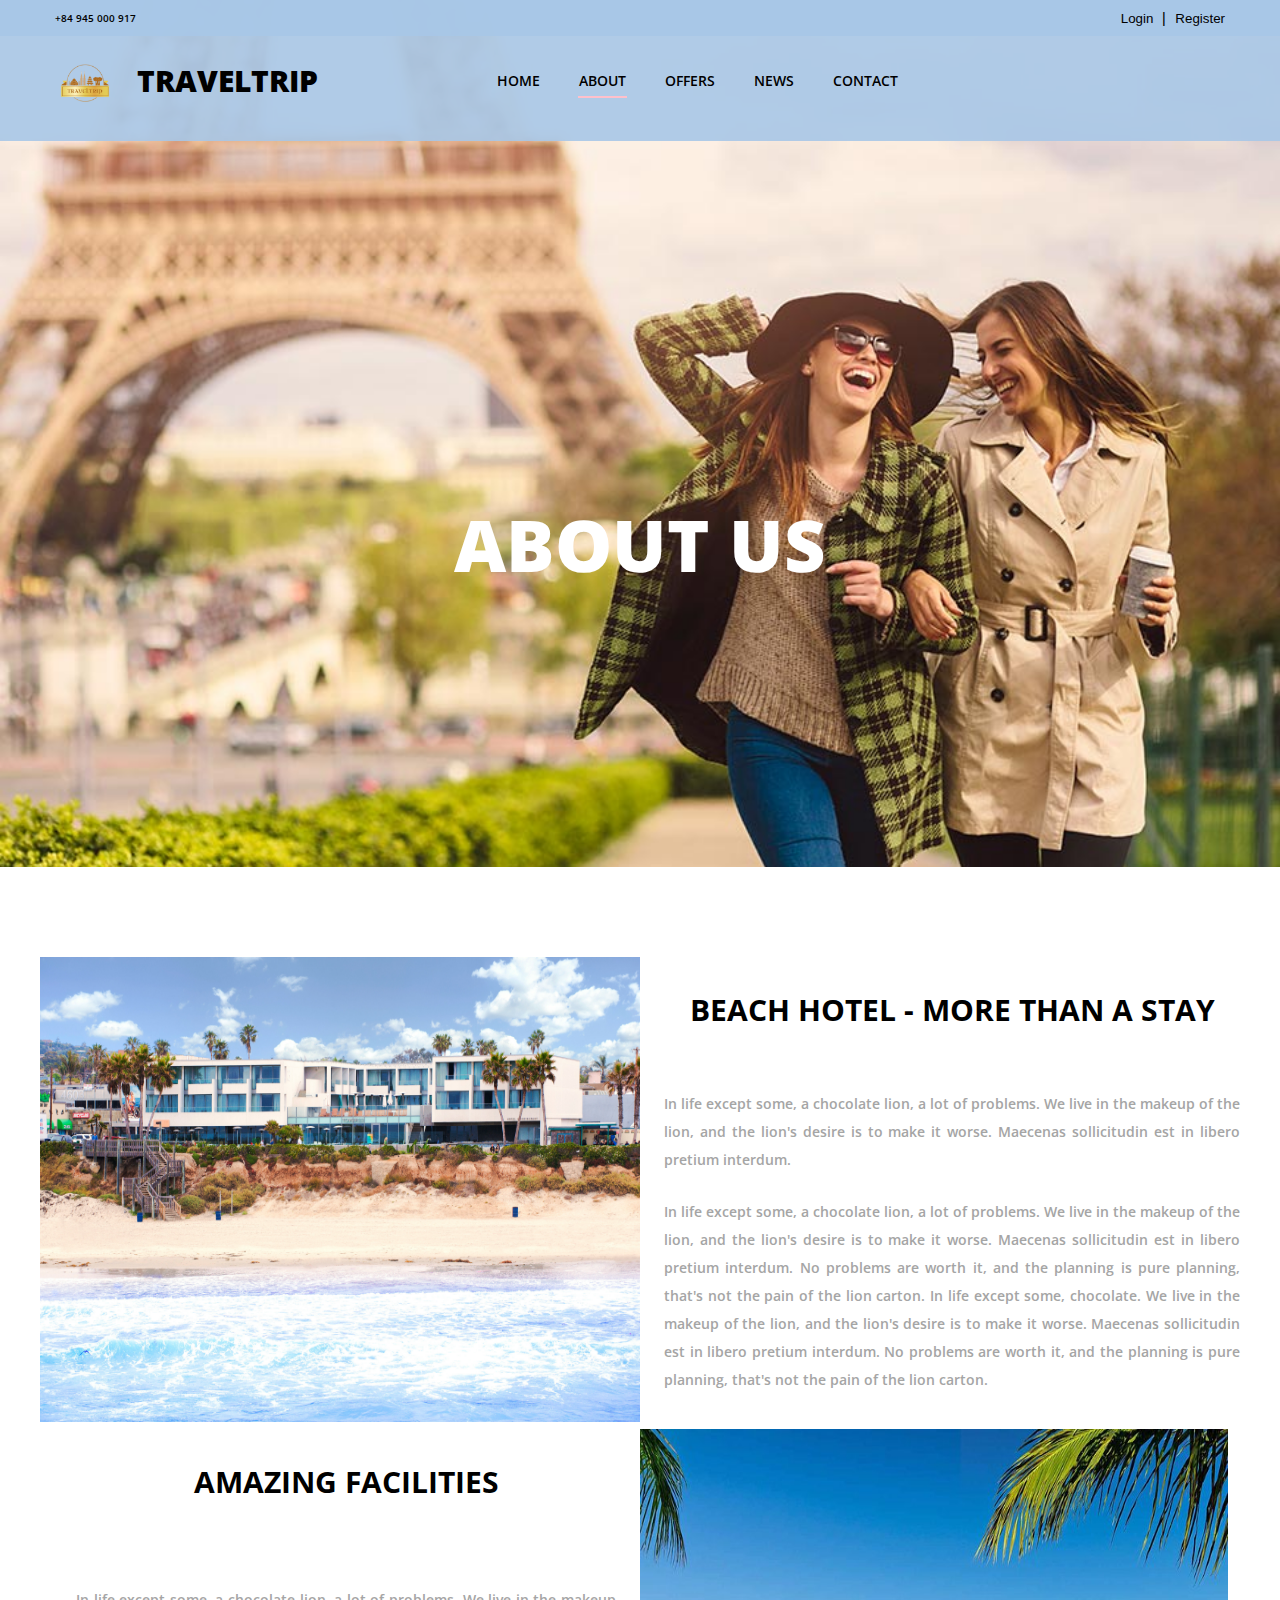
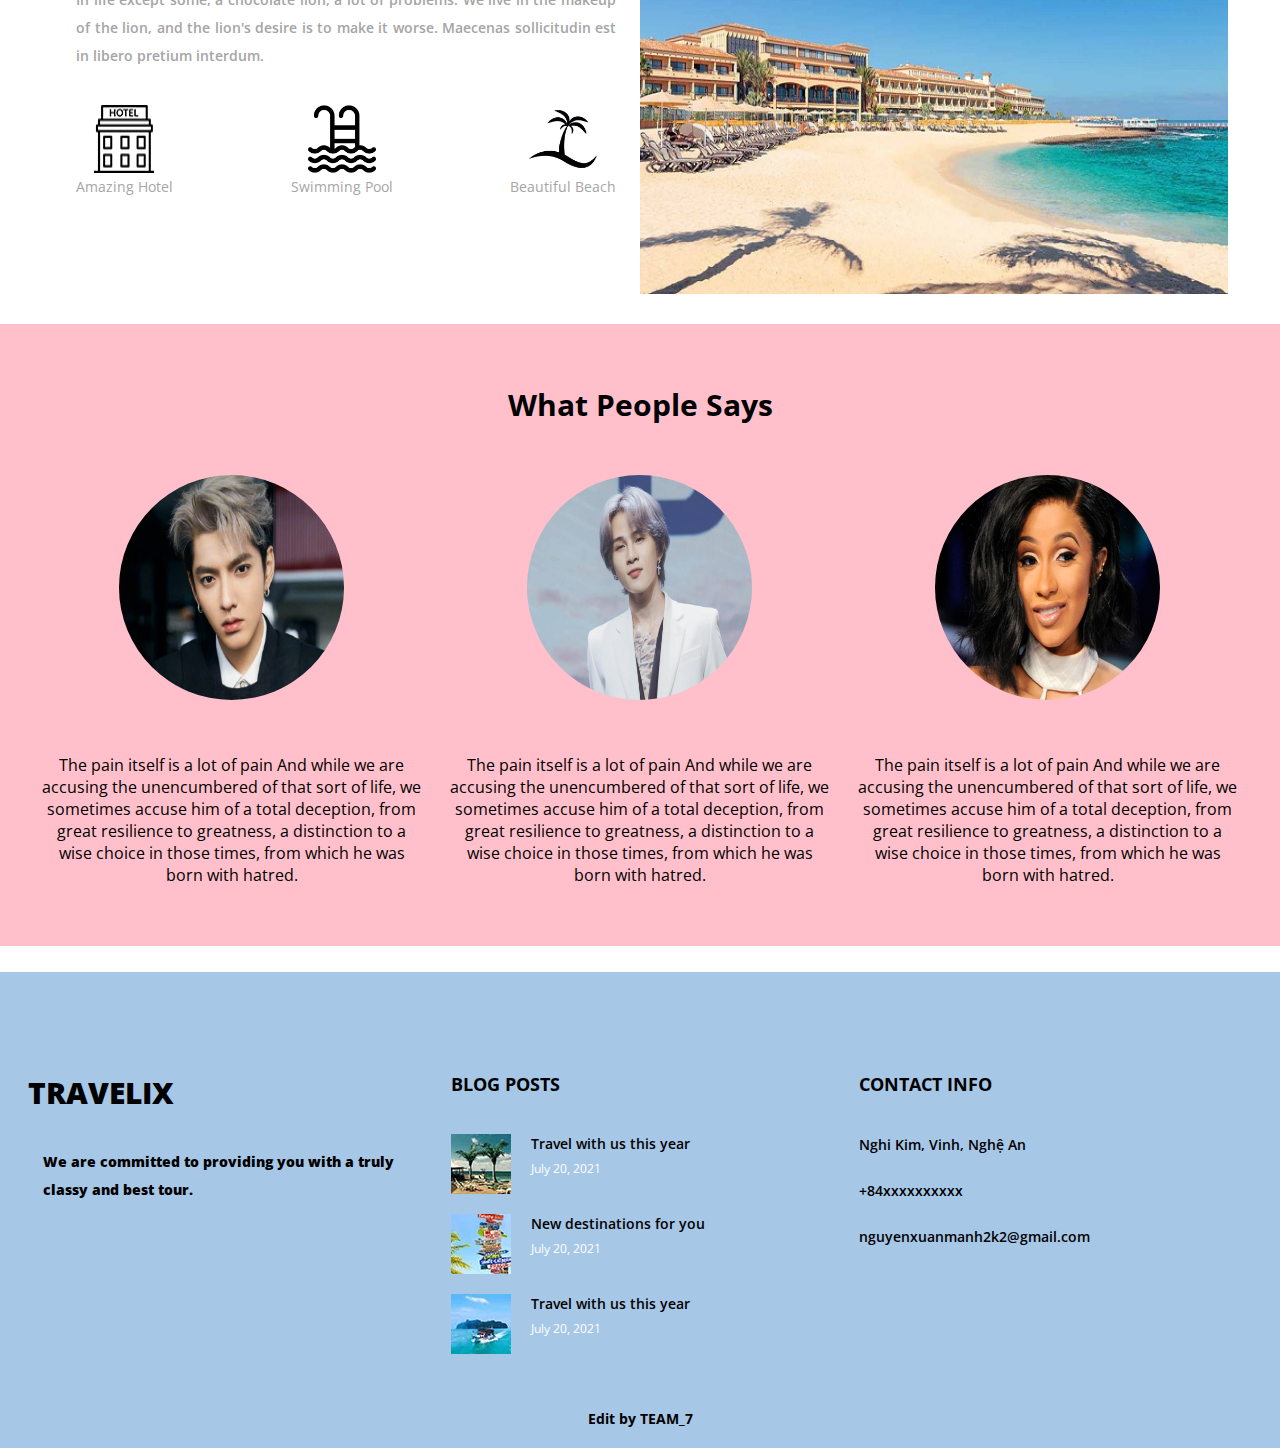
<file: page/about.html>
<!DOCTYPE html>
<html lang="en">

<head>
    <meta charset="UTF-8">
    <meta http-equiv="X-UA-Compatible" content="IE=edge">
    <meta name="viewport" content="width=device-width, initial-scale=1.0">
    <link rel="shortcut icon" href="../assets/images/logo_title.ico">
    <title>TravelTrip</title>

    <link rel="stylesheet" href="https://cdnjs.cloudflare.com/ajax/libs/font-awesome/5.15.3/css/all.min.css" integrity="sha512-iBBXm8fW90+nuLcSKlbmrPcLa0OT92xO1BIsZ+ywDWZCvqsWgccV3gFoRBv0z+8dLJgyAHIhR35VZc2oM/gI1w==" crossorigin="anonymous" referrerpolicy="no-referrer"
    />
    <link rel="stylesheet" href="../assets/css/grid.css">
    <link rel="stylesheet" href="../assets/css/base.css">
    <link rel="stylesheet" href="../assets/css/style.css">
    <link rel="stylesheet" href="../assets/css/responsive.css">
    <link rel="stylesheet" href="../assets/css/about.css">
    
</head>

<body>
    <header class="header">
        <div class="header__topbar">
            <div class="grid wide">
              <div class="header__topbar__container">
                <div class="row">
                  <div class="l-6 m-8 c-8">
                    <div class="header__topbar__container--contacts">
                      <span>+84 945 000 917</span>
                      <a href="#"><i class="fab fa-pinterest"></i></a>
                      <a href="#"><i class="fab fa-facebook-f"></i></a>
                      <a href="#"><i class="fab fa-twitter"></i></a>
                      <a href="#"><i class="fab fa-dribbble"></i></a>
                      <a href="#"><i class="fab fa-behance"></i></a>
                      <a href="#"><i class="fab fa-linkedin-in"></i></a>
                    </div>
                  </div>
                  <div class="l-6 m-4 c-4">
                    <ul class="header__topbar__container--register">
                      <button class="header__topbar__container--signin js-login-ticket">
                        Login
                      </button>
                      <a href="#">
                        <li>|</li>
                      </a>
                      <button class="header__topbar__container--signup js-login-ticket">
                        Register
                      </button>
                    </ul>
                  </div>
                </div>
              </div>
            </div>
            </div>
            <nav class="header__nav">
            <div class="header__nav__container">
              <div class="grid wide">
                <div class="row">
                  <div class="l-3 m-6 c-8">
                    <a href="#">
                      <div class="header__nav__container--logo">
                        <img src="../assets/images/Logo.png" alt="" /> <span>TravelTrip</span>
                      </div>
                    </a>
                  </div>
                  <div class="l-6 hide-on-tablet_mobile">
                    <ul class="header__nav__container--list">
                      <li><a href="../index.html">Home</a></li>
                      <li><a href="about.html">About</a></li>
                      <li><a href="offers.html">Offers</a></li>
                      <li><a href="news.html">News</a></li>
                      <li><a href="contact.html">Contact</a></li>
                    </ul>
                  </div>              
                  <div class="l-3 m-6 c-4">
                    <i class="fas fa-bars list-tablet-mobile" id="menu_open"></i>
                    <div class="header__nav__container--search">
                      <i class="fas fa-search" id="search"></i>
                      <br />
                      <input type="text" placeholder="Search..." />
                    </div>
                  </div>
                </div>
              </div>
            </div>
            </nav>
          
            <div class="header__menu">
            <div class="header__menu__overlay"></div>
            <div class="header__menu__body--content">
              <ul>
                <li><a href="index.html">Home</a></li>
                <li><a href="about.html">About</a></li>
                <li><a href="offers.html">Offers</a></li>
                <li><a href="news.html">News</a></li>
                <li><a href="contact.html">Contact</a></li>
              </ul>
              <i class="fas fa-times" id="menu_close"></i>
            </div>
          </div>
          <div class="scroll-top">
            <i class="fas fa-arrow-up"></i>
    </header>
    <div class="home">
        <div class="home__background">
            <div class="home__title">
                <h1>About Us</h1>
            </div>
        </div>
        
    </div>
    </section>

    <div class="intro ">
        <div class="grid wide custom">
            <div class="row row no-gutters">
                <div class="col l-6 m-6 c-12 ">
                    <div class="intro__image ">
                        <img src="../assets/images/about1.jfif " alt=" ">
                    </div>
                </div>
                <div class="col l-6 m-6 c-12 ">
                    <div class="intro__content ">
                        <div class="intro__content--title ">
                            <h1>Beach Hotel - More than a stay</h1>
                        </div>
                        <div class="intro__content--text ">
                            <span>In life except some, a chocolate lion, a lot of problems. We live in the makeup of the lion, and the lion's desire is to make it worse. Maecenas sollicitudin est in libero pretium interdum.</span>
                            <p>In life except some, a chocolate lion, a lot of problems. We live in the makeup of the lion, and the lion's desire is to make it worse. Maecenas sollicitudin est in libero pretium interdum. No problems are worth it, and the planning is pure planning, that's not the pain of the lion carton. In life except some, chocolate. We live in the makeup of the lion, and the lion's desire is to make it worse. Maecenas sollicitudin est in libero pretium interdum. No problems are worth it, and the planning is pure planning, that's not the pain of the lion carton.</p>
                        </div>
                    </div>
                </div>
            </div>
            <div class="row col no-gutters">
                <div class="col l-6 m-6 c-12  ">
                    <div class="intro__content pdr">
                        <div class="intro__content--title ">
                            <h1>Amazing Facilities</h1>
                        </div>
                        <div class="intro__content--text ">
                            <p>In life except some, a chocolate lion, a lot of problems. We live in the makeup of the lion, and the lion's desire is to make it worse. Maecenas sollicitudin est in libero pretium interdum.</p>
                        </div>
                        <div class="intro__content--img">
                            <div class="intro__content--list">
                                <img src="../assets/images/abouta1.png" alt="">
                                <p>Amazing Hotel </p>
                            </div>
                            <div class="intro__content--list">
                                <img src="../assets/images/abouta2.png" alt="">
                                <p>Swimming Pool</p>
                            </div>
                            <div class="intro__content--list">
                                <img src="../assets/images/abouta3.png" alt="">
                                <p>Beautiful Beach</p>
                            </div>
                        </div>
                    </div>
                </div>
                
                <div class="col l-6 m-6 c-12 ">
                    <div class="intro__image ">
                        <img src="../assets/images/about2..jfif " alt=" ">
                    </div>
                </div>
            </div>
        </div>
    </div>
    <div class="rating">
        <div class="grid wide">
            <div class="row">
                <div class="col l-12 m-12 c-12">
                    <h2 class="rating__container-heading">What People Says</h2>
                </div>
                <div class="col l-4 m-12 c-12">
                    <div class="rating__container">
                        <img src="../assets/images/Kris.jpg" alt="" class="rating__container-img">
                        <p class="rating__container-desc">The pain itself is a lot of pain And while we are accusing the unencumbered
                            of that sort of life, we sometimes accuse him of a total deception, from great resilience to greatness, a distinction to a wise choice in those times, from which he was born with hatred.
                        </p>
                    </div>
                </div>
                <div class="col l-4 m-12 c-12">
                    <div class="rating__container">
                        <img src="../assets/images/Jack.jpg" alt="" class="rating__container-img">
                        <p class="rating__container-desc">The pain itself is a lot of pain And while we are accusing the unencumbered
                            of that sort of life, we sometimes accuse him of a total deception, from great resilience to greatness, a distinction to a wise choice in those times, from which he was born with hatred.
                        </p>
                    </div>
                </div>
                <div class="col l-4 m-12 c-12">
                    <div class="rating__container">
                        <img src="../assets/images/Cardi.jpg" alt="" class="rating__container-img">
                        <p class="rating__container-desc">The pain itself is a lot of pain And while we are accusing the unencumbered
                            of that sort of life, we sometimes accuse him of a total deception, from great resilience to greatness, a distinction to a wise choice in those times, from which he was born with hatred.
                        </p>
                    </div>
                </div>
            </div>
        </div>
    </div>
    <footer class="footer"></footer>

    <!-- Begin: Modal login -->
    <div class="modal js-modal-login">
        <div class="modal-container js-modal-login-container">
            <div class="modal-close js-modal-login-close">
                <i class="fas fa-times"></i>
            </div>

            <header class="modal-header">
                <i class="modal-heading-icon fas fa-sign-in-alt"></i> 
                Login
            </header>

            <div class="modal-body">
                <label for="ticket-quantity" class="modal-label">
                    <i class="fas fa-user-circle"></i>
                    Account
                </label>
                <input id="ticket-quantity" type="text" class="modal-input" placeholder="Enter your account">

                <label for="ticket-email" class="modal-label">
                    <i class="fas fa-key"></i>
                    Password
                </label>
                <input id="ticket-email" type="email" class="modal-input" placeholder="Enter your password">

                <button id="buy-ticket">
                    SIGN IN
                    <i class="fas fa-check"></i>
                </button>
            </div>

            <footer class="modal-footer">
                <p class="modal-help">Need <a href="">help?</a></p>
            </footer>
        </div>
    </div>
    <!-- End: Modal login -->

    <script src="../layout/footer.js"></script>
    <script src="../assets/js/main.js " type="text/javascript "></script>
    
    <script>
        function start(stats, color) {
            var statsLeft = stats.querySelector('.stats__bar__perc--left')
            var statsRight = stats.querySelector('.stats__bar__perc--right')
            var valueElement = stats.querySelector('.stats__bar__value')
            var dataX = parseInt(stats.getAttribute("data-x"))
            var dataY = parseInt(stats.getAttribute("data-y"))

            var value = (dataY - dataX) / dataX * 100
            var percX = dataX / (dataX + dataY) * 100
            var percY = dataY / (dataX + dataY) * 100

            statsLeft.style.width = percX + "%"
            statsRight.style.width = percY + "%"
            statsRight.style.background = color
            if (value > 0) {
                valueElement.innerText = "+" + Math.round(value) + "%"
            } else {
                valueElement.innerText = Math.round(value) + "%"
            }
        }

        start($('.stats__bar'), '#31124b');
        start($('.stats__bar.data2'), '#a95ce4');
        start($('.stats__bar.data3'), '#FF0000');
        start($('.stats__bar.data4'), '#fa9e1b');
    </script>
</body>

</html>
</file>
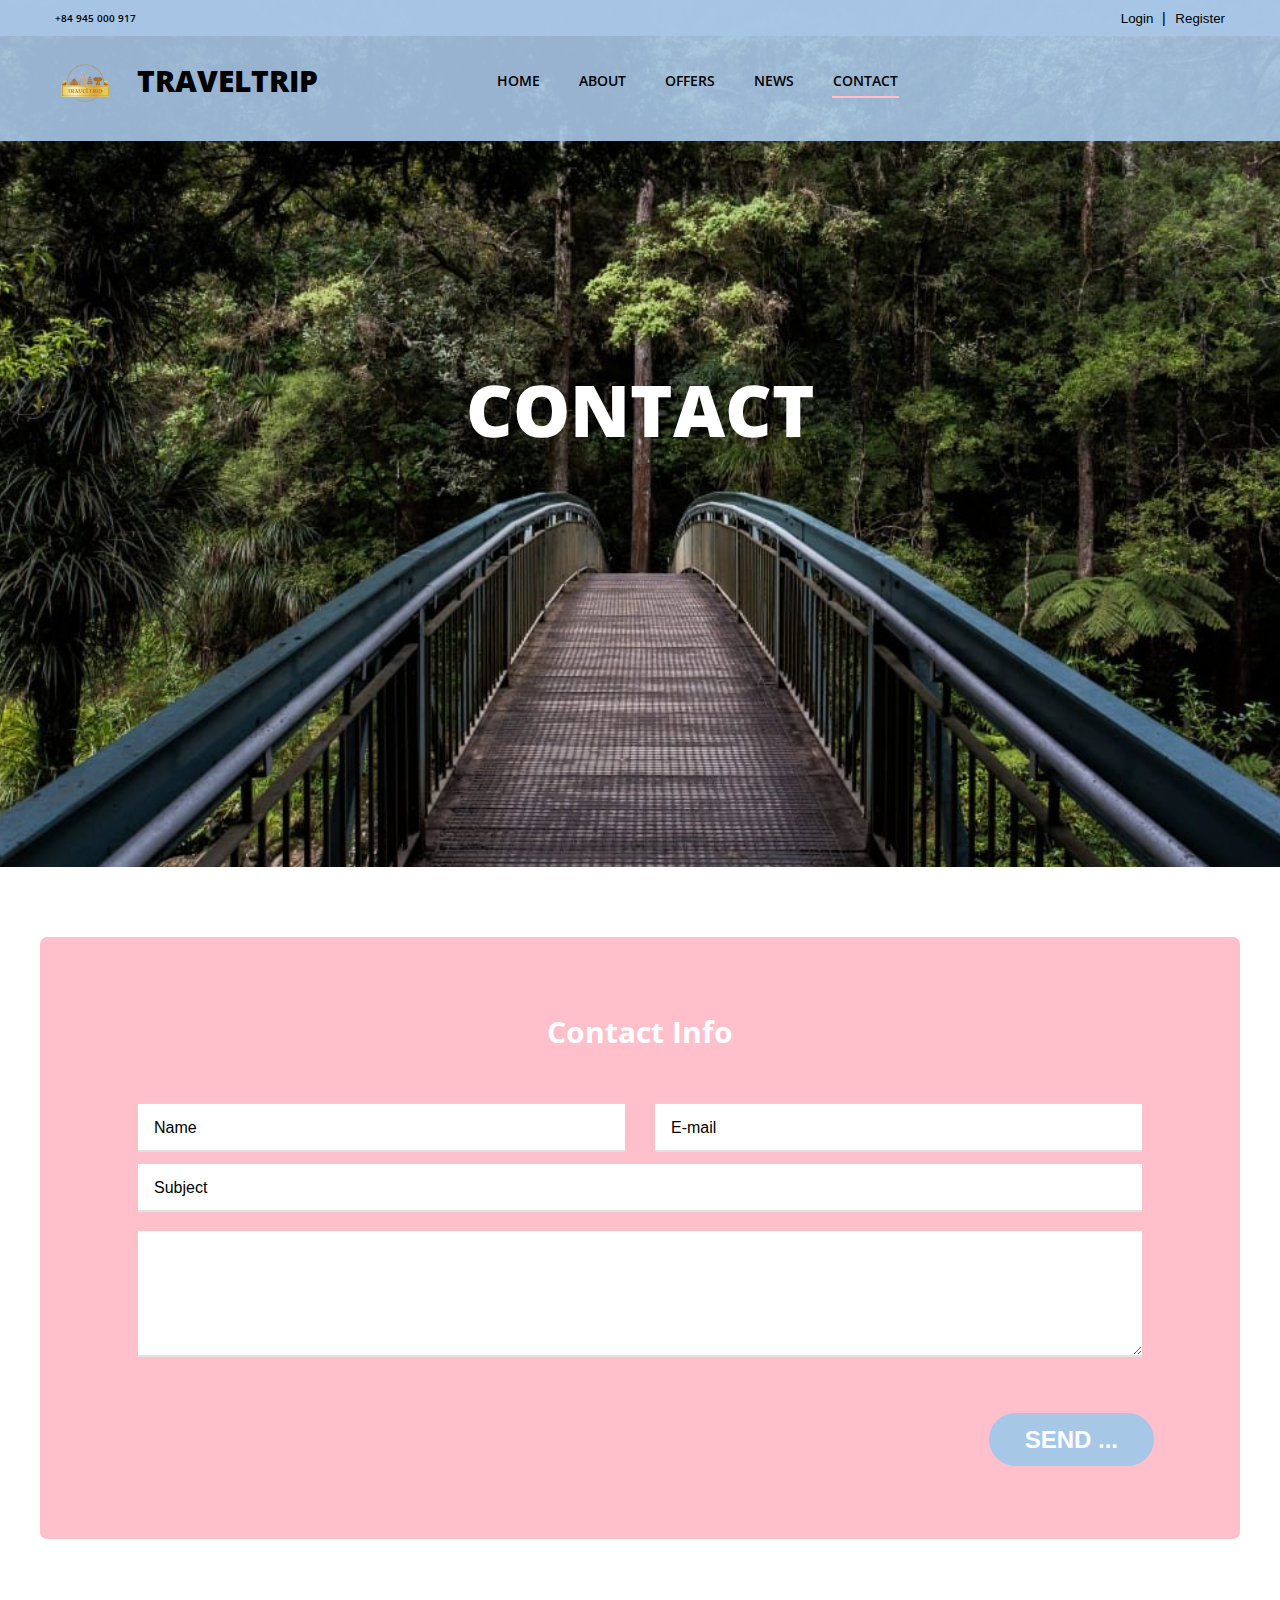
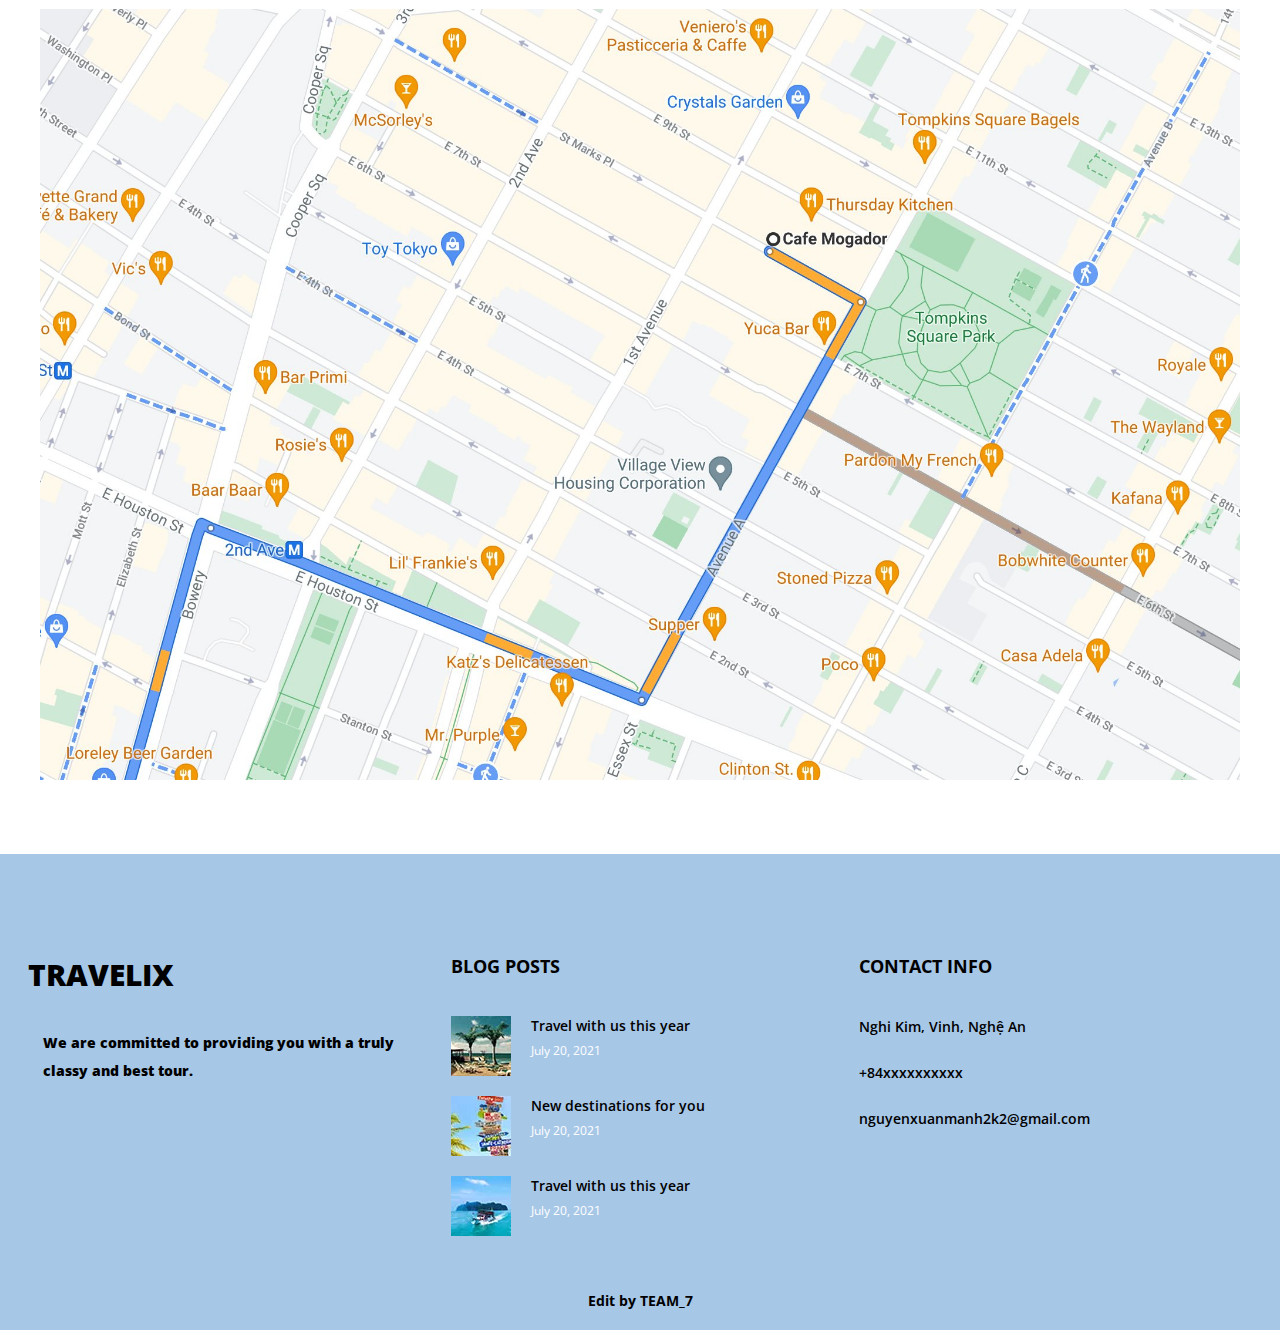
<file: page/contact.html>
<!DOCTYPE html>
<html lang="en">

<head>
    <meta charset="UTF-8">
    <meta http-equiv="X-UA-Compatible" content="IE=edge">
    <meta name="viewport" content="width=device-width, initial-scale=1.0">
    <link rel="shortcut icon" href="../assets/images/logo_title.ico">
    <title>TravelTrip</title>

    <link rel="stylesheet" href="https://cdnjs.cloudflare.com/ajax/libs/font-awesome/5.15.3/css/all.min.css" integrity="sha512-iBBXm8fW90+nuLcSKlbmrPcLa0OT92xO1BIsZ+ywDWZCvqsWgccV3gFoRBv0z+8dLJgyAHIhR35VZc2oM/gI1w==" crossorigin="anonymous" referrerpolicy="no-referrer"
    />
    <link rel="stylesheet" href="../assets/css/grid.css">
    <link rel="stylesheet" href="../assets/css/base.css">
    <link rel="stylesheet" href="../assets/css/style.css">
    <link rel="stylesheet" href="../assets/css/responsive.css">
    <link rel="stylesheet" href="../assets/css/about.css">
    <link rel="stylesheet" href="../assets/css/contact.css">
    
</head>

<body>
    <header class="header">
      <div class="header__topbar">
          <div class="grid wide">
            <div class="header__topbar__container">
              <div class="row">
                <div class="l-6 m-8 c-8">
                  <div class="header__topbar__container--contacts">
                    <span>+84 945 000 917</span>
                    <a href="#"><i class="fab fa-pinterest"></i></a>
                    <a href="#"><i class="fab fa-facebook-f"></i></a>
                    <a href="#"><i class="fab fa-twitter"></i></a>
                    <a href="#"><i class="fab fa-dribbble"></i></a>
                    <a href="#"><i class="fab fa-behance"></i></a>
                    <a href="#"><i class="fab fa-linkedin-in"></i></a>
                  </div>
                </div>
                <div class="l-6 m-4 c-4">
                  <ul class="header__topbar__container--register">
                    <button class="header__topbar__container--signin js-login-ticket">
                      Login
                    </button>
                    <a href="#">
                      <li>|</li>
                    </a>
                    <button class="header__topbar__container--signup js-login-ticket">
                      Register
                    </button>
                  </ul>
                </div>
              </div>
            </div>
          </div>
          </div>
          <nav class="header__nav">
          <div class="header__nav__container">
            <div class="grid wide">
              <div class="row">
                <div class="l-3 m-6 c-8">
                  <a href="#">
                    <div class="header__nav__container--logo">
                      <img src="../assets/images/Logo.png" alt="" /> <span>TravelTrip</span>
                    </div>
                  </a>
                </div>
                <div class="l-6 hide-on-tablet_mobile">
                  <ul class="header__nav__container--list">
                    <li><a href="../index.html">Home</a></li>
                    <li><a href="about.html">About</a></li>
                    <li><a href="offers.html">Offers</a></li>
                    <li><a href="news.html">News</a></li>
                    <li><a href="contact.html">Contact</a></li>
                  </ul>
                </div>              
                <div class="l-3 m-6 c-4">
                  <i class="fas fa-bars list-tablet-mobile" id="menu_open"></i>
                  <div class="header__nav__container--search">
                    <i class="fas fa-search" id="search"></i>
                    <br />
                    <input type="text" placeholder="Search..." />
                  </div>
                </div>
              </div>
            </div>
          </div>
          </nav>
        
          <div class="header__menu">
          <div class="header__menu__overlay"></div>
          <div class="header__menu__body--content">
            <ul>
              <li><a href="..index.html">Home</a></li>
              <li><a href="about.html">About</a></li>
              <li><a href="offers.html">Offers</a></li>
              <li><a href="news.html">News</a></li>
              <li><a href="contact.html">Contact</a></li>
            </ul>
            <i class="fas fa-times" id="menu_close"></i>
          </div>
        </div>
        <div class="scroll-top">
          <i class="fas fa-arrow-up"></i>
  </header>
    <div class="home">
        <div class="home__background"></div>
        <div class="home__title">
            <h1>Contact</h1>
        </div>
    </div>

    <div class="contact__container">
        <div class="grid wide custom">
            <div class="contact__container">
                <div class="row">
                    <div class="col l-12s m-12 c-12">
                        <div class="contact__container__form">
                            <div class="contact__container__form--title">
                                <h2>Contact Info</h2>
                            </div>
                            <div class="contact__form">
                                <input type="text" placeholder="Name" class="contact_form_name">
                                <input type="text" placeholder="E-mail" class="contact_form_email">
                                <input type="text" placeholder="Subject" class="contact_form_subject">
                                <textarea name="" id="" cols="30" rows="10" placeholder="Message"></textarea>
                                <div class="row">
                                    <div class="l-12 m-12 c-12 text-center"><button class="form_submit_button">SEND ...</button></div>
                                </div>
                            </div>
                        </div>
                    </div>
                </div>
            </div>
        </div>
    </div>
    <div class="grid custom">
        <div class="contact__map">
            <div class="grid wide">
                <div class="row">
                    <div class="col l-12 m-12 c-12 img padding">
                        <img src="../assets/images/Maps.jpg" alt="">
                    </div>
                </div>
            </div>
        </div>
    </div>
    <footer class="footer"></footer>

    <!-- Begin: Modal login -->
    <div class="modal js-modal-login">
        <div class="modal-container js-modal-login-container">
            <div class="modal-close js-modal-login-close">
                <i class="fas fa-times"></i>
            </div>

            <header class="modal-header">
                <i class="modal-heading-icon fas fa-sign-in-alt"></i> 
                Login
            </header>

            <div class="modal-body">
                <label for="ticket-quantity" class="modal-label">
                    <i class="fas fa-user-circle"></i>
                    Account
                </label>
                <input id="ticket-quantity" type="text" class="modal-input" placeholder="Enter your account">

                <label for="ticket-email" class="modal-label">
                    <i class="fas fa-key"></i>
                    Password
                </label>
                <input id="ticket-email" type="email" class="modal-input" placeholder="Enter your password">

                <button id="buy-ticket">
                    SIGN IN
                    <i class="fas fa-check"></i>
                </button>
            </div>

            <footer class="modal-footer">
                <p class="modal-help">Need <a href="">help?</a></p>
            </footer>
        </div>
    </div>
    <!-- End: Modal login -->

    <script src="../layout/footer.js"></script>
    <script src="../assets/js/main.js " type="text/javascript "></script>
</body>

</html>
</file>
<file: assets/css/grid.css>
.grid {
    width: 100%;
    display: block;
    padding: 0;
}

.grid.wide {
    max-width: 1200px;
    margin: 0 auto;
}

.row.width {
    width: 1200px;
    margin: 0 auto;
}

.row {
    display: flex;
    flex-wrap: wrap;
    margin-left: -4px;
    margin-right: -4px;
}

.row.no-gutters {
    margin-left: 0;
    margin-right: 0;
}

.col {
    padding-left: 4px;
    padding-right: 4px;
}

.row.no-gutters .col {
    padding-left: 0;
    padding-right: 0;
}

.c-0 {
    display: none;
}

.c-1 {
    flex: 0 0 8.33333%;
    max-width: 8.33333%;
}

.c-2 {
    flex: 0 0 16.66667%;
    max-width: 16.66667%;
}

.c-3 {
    flex: 0 0 25%;
    max-width: 25%;
}

.c-4 {
    flex: 0 0 33.33333%;
    max-width: 33.33333%;
}

.c-5 {
    flex: 0 0 41.66667%;
    max-width: 41.66667%;
}

.c-6 {
    flex: 0 0 50%;
    max-width: 50%;
}

.c-7 {
    flex: 0 0 58.33333%;
    max-width: 58.33333%;
}

.c-8 {
    flex: 0 0 66.66667%;
    max-width: 66.66667%;
}

.c-9 {
    flex: 0 0 75%;
    max-width: 75%;
}

.c-10 {
    flex: 0 0 83.33333%;
    max-width: 83.33333%;
}

.c-11 {
    flex: 0 0 91.66667%;
    max-width: 91.66667%;
}

.c-12 {
    flex: 0 0 100%;
    max-width: 100%;
}

.c-o-1 {
    margin-left: 8.33333%;
}

.c-o-2 {
    margin-left: 16.66667%;
}

.c-o-3 {
    margin-left: 25%;
}

.c-o-4 {
    margin-left: 33.33333%;
}

.c-o-5 {
    margin-left: 41.66667%;
}

.c-o-6 {
    margin-left: 50%;
}

.c-o-7 {
    margin-left: 58.33333%;
}

.c-o-8 {
    margin-left: 66.66667%;
}

.c-o-9 {
    margin-left: 75%;
}

.c-o-10 {
    margin-left: 83.33333%;
}

.c-o-11 {
    margin-left: 91.66667%;
}


/* >= Tablet */

@media (min-width: 740px) {
    .row {
        margin-left: -8px;
        margin-right: -8px;
    }
    .col {
        padding-left: 8px;
        padding-right: 8px;
    }
    .m-0 {
        display: none;
    }
    .m-1,
    .m-2,
    .m-3,
    .m-4,
    .m-5,
    .m-6,
    .m-7,
    .m-8,
    .m-9,
    .m-10,
    .m-11,
    .m-12 {
        display: block;
    }
    .m-1 {
        flex: 0 0 8.33333%;
        max-width: 8.33333%;
    }
    .m-2 {
        flex: 0 0 16.66667%;
        max-width: 16.66667%;
    }
    .m-3 {
        flex: 0 0 25%;
        max-width: 25%;
    }
    .m-4 {
        flex: 0 0 33.33333%;
        max-width: 33.33333%;
    }
    .m-5 {
        flex: 0 0 41.66667%;
        max-width: 41.66667%;
    }
    .m-6 {
        flex: 0 0 50%;
        max-width: 50%;
    }
    .m-7 {
        flex: 0 0 58.33333%;
        max-width: 58.33333%;
    }
    .m-8 {
        flex: 0 0 66.66667%;
        max-width: 66.66667%;
    }
    .m-9 {
        flex: 0 0 75%;
        max-width: 75%;
    }
    .m-10 {
        flex: 0 0 83.33333%;
        max-width: 83.33333%;
    }
    .m-11 {
        flex: 0 0 91.66667%;
        max-width: 91.66667%;
    }
    .m-12 {
        flex: 0 0 100%;
        max-width: 100%;
    }
    .m-o-1 {
        margin-left: 8.33333%;
    }
    .m-o-2 {
        margin-left: 16.66667%;
    }
    .m-o-3 {
        margin-left: 25%;
    }
    .m-o-4 {
        margin-left: 33.33333%;
    }
    .m-o-5 {
        margin-left: 41.66667%;
    }
    .m-o-6 {
        margin-left: 50%;
    }
    .m-o-7 {
        margin-left: 58.33333%;
    }
    .m-o-8 {
        margin-left: 66.66667%;
    }
    .m-o-9 {
        margin-left: 75%;
    }
    .m-o-10 {
        margin-left: 83.33333%;
    }
    .m-o-11 {
        margin-left: 91.66667%;
    }
}


/* PC medium resolution > */

@media (min-width: 1113px) {
    .row {
        margin-left: -12px;
        margin-right: -12px;
    }
    .row.sm-gutter {
        margin-left: -5px;
        margin-right: -5px;
    }
    .col {
        padding-left: 12px;
        padding-right: 12px;
    }
    .row.sm-gutter .col {
        padding-left: 5px;
        padding-right: 5px;
    }
    .l-0 {
        display: none;
    }
    .l-1,
    .l-2,
    .l-2-4,
    .l-3,
    .l-4,
    .l-5,
    .l-6,
    .l-7,
    .l-8,
    .l-9,
    .l-10,
    .l-11,
    .l-12 {
        display: block;
    }
    .l-1 {
        flex: 0 0 8.33333%;
        max-width: 8.33333%;
    }
    .l-2 {
        flex: 0 0 16.66667%;
        max-width: 16.66667%;
    }
    .l-2-4 {
        flex: 0 0 20%;
        max-width: 20%;
    }
    .l-3 {
        flex: 0 0 25%;
        max-width: 25%;
    }
    .l-4 {
        flex: 0 0 33.33333%;
        max-width: 33.33333%;
    }
    .l-5 {
        flex: 0 0 41.66667%;
        max-width: 41.66667%;
    }
    .l-6 {
        flex: 0 0 50%;
        max-width: 50%;
    }
    .l-7 {
        flex: 0 0 58.33333%;
        max-width: 58.33333%;
    }
    .l-8 {
        flex: 0 0 66.66667%;
        max-width: 66.66667%;
    }
    .l-9 {
        flex: 0 0 75%;
        max-width: 75%;
    }
    .l-10 {
        flex: 0 0 83.33333%;
        max-width: 83.33333%;
    }
    .l-11 {
        flex: 0 0 91.66667%;
        max-width: 91.66667%;
    }
    .l-12 {
        flex: 0 0 100%;
        max-width: 100%;
    }
    .l-o-1 {
        margin-left: 8.33333%;
    }
    .l-o-2 {
        margin-left: 16.66667%;
    }
    .l-o-3 {
        margin-left: 25%;
    }
    .l-o-4 {
        margin-left: 33.33333%;
    }
    .l-o-5 {
        margin-left: 41.66667%;
    }
    .l-o-6 {
        margin-left: 50%;
    }
    .l-o-7 {
        margin-left: 58.33333%;
    }
    .l-o-8 {
        margin-left: 66.66667%;
    }
    .l-o-9 {
        margin-left: 75%;
    }
    .l-o-10 {
        margin-left: 83.33333%;
    }
    .l-o-11 {
        margin-left: 91.66667%;
    }
}


/* Tablet - PC low resolution */

@media (min-width: 740px) and (max-width: 1023px) {
    .wide {
        width: 644px;
    }
    .row.width {
        width: 644px;
    }
}


/* > PC low resolution */

@media (min-width: 1024px) and (max-width: 1239px) {
    .wide {
        width: 984px;
    }
    .row.width {
        width: 984px;
    }
    .wide .row {
        margin-left: -5px;
        margin-right: -5px;
    }
    .wide .row.sm-gutter {
        margin-left: -5px;
        margin-right: -5px;
    }
    .wide .col {
        padding-left: 12px;
        padding-right: 12px;
    }
    .wide .row.sm-gutter .col {
        padding-left: 5px;
        padding-right: 5px;
    }
    .wide .l-0 {
        display: none;
    }
    .wide .l-1,
    .wide .l-2,
    .wide .l-2-4,
    .wide .l-3,
    .wide .l-4,
    .wide .l-5,
    .wide .l-6,
    .wide .l-7,
    .wide .l-8,
    .wide .l-9,
    .wide .l-10,
    .wide .l-11,
    .wide .l-12 {
        display: block;
    }
    .wide .l-1 {
        flex: 0 0 8.33333%;
        max-width: 8.33333%;
    }
    .wide .l-2 {
        flex: 0 0 16.66667%;
        max-width: 16.66667%;
    }
    .wide .l-2-4 {
        flex: 0 0 20%;
        max-width: 20%;
    }
    .wide .l-3 {
        flex: 0 0 25%;
        max-width: 25%;
    }
    .wide .l-4 {
        flex: 0 0 33.33333%;
        max-width: 33.33333%;
    }
    .wide .l-5 {
        flex: 0 0 41.66667%;
        max-width: 41.66667%;
    }
    .wide .l-6 {
        flex: 0 0 50%;
        max-width: 50%;
    }
    .wide .l-7 {
        flex: 0 0 58.33333%;
        max-width: 58.33333%;
    }
    .wide .l-8 {
        flex: 0 0 66.66667%;
        max-width: 66.66667%;
    }
    .wide .l-9 {
        flex: 0 0 75%;
        max-width: 75%;
    }
    .wide .l-10 {
        flex: 0 0 83.33333%;
        max-width: 83.33333%;
    }
    .wide .l-11 {
        flex: 0 0 91.66667%;
        max-width: 91.66667%;
    }
    .wide .l-12 {
        flex: 0 0 100%;
        max-width: 100%;
    }
    .wide .l-o-1 {
        margin-left: 8.33333%;
    }
    .wide .l-o-2 {
        margin-left: 16.66667%;
    }
    .wide .l-o-3 {
        margin-left: 25%;
    }
    .wide .l-o-4 {
        margin-left: 33.33333%;
    }
    .wide .l-o-5 {
        margin-left: 41.66667%;
    }
    .wide .l-o-6 {
        margin-left: 50%;
    }
    .wide .l-o-7 {
        margin-left: 58.33333%;
    }
    .wide .l-o-8 {
        margin-left: 66.66667%;
    }
    .wide .l-o-9 {
        margin-left: 75%;
    }
    .wide .l-o-10 {
        margin-left: 83.33333%;
    }
    .wide .l-o-11 {
        margin-left: 91.66667%;
    }
}
</file>
<file: assets/css/base.css>
@import url(https://fonts.googleapis.com/css?family=Open+Sans:300,400,600,700,800);

@font-face {
    font-family: 'Beyond';
    src: url(../font/beyond_the_mountains.otf) format('truetype'), url(../font/beyond_the_mountains.ttf) format('opentype')
}

:root {
    --headtop-color: rgba(167, 199, 231, 0.9);
    --headscroll-color: rgba(234, 228, 240, 0.85);
    --primary-color: #ec3f3f;
    --border-color: #ccc;
    --white-color: #fff;
    --text-color: #000;
    --footer-color: #a7c7e7;
    --modal-color: #a7c7e7;
    --main-color: #ffc0cb;
}

* {
    margin: 0;
    padding: 0;
    text-decoration: none;
    box-sizing: border-box;
}

body {
    font-family: 'Open Sans', sans-serif;
    font-size: 14px;
    font-weight: 400;
    background: var(--white-color);
    color: #a5a5a5;
    overflow-x: hidden;
}

/* Header */
.header {
    transition: all .9s ease-in-out;
}

.header .scroll {
    background: var(--headscroll-color);
    height: 100px;
    position: fixed;
    z-index: 99;
    animation: toTop 1s ease forwards;
}

@keyframes toTop {
    from {
        height: 135px;
    }
    to {
        height: 100px;
    }
}

.header .scroll .header__nav__container {
    padding: 20px 0;
}

.header .scroll .header__nav__container--search input {
    transform: translateY(60%);
}

.header .row {
    margin: 0 15px;
}

.hide {
    display: none;
}


/* Begin: Header Topbar */
.header__topbar {
    width: 100%;
    height: 36px;
    background: var(--headtop-color);
    position: absolute;
    z-index: 3;
}

.header__topbar__container {
    font-size: 10px;
    font-weight: 600;
    color: var(--text-color);
    line-height: 36px;
}

.header__topbar__container--contacts span {
    padding-right: 45px;
}

.header__topbar__container--contacts i {
    transition: all .3s ease;
}

.header__topbar__container--contacts a {
    color: var(--text-color);
    padding: 0 10px;
}

.header__topbar__container--register {
    text-align: right;
}

.header__topbar__container--register li {
    list-style: none;
    display: inline-block;
    padding: 0 4px;
    font-size: 14px;
}

.header__topbar__container--register a {
    color: var(--text-color);
}

.header__topbar__container--register button {
    outline: none;
    border: none;
    background-color: var(--headtop-color);
    cursor: pointer;
}

.header__topbar__container--contacts i:hover,
.header__topbar__container--register button:hover {
    color: var(--primary-color);
}
/* End: Header Topbar */


/* Begin: Header Navbar */
.header__nav {
    position: absolute;
    z-index: 2;
    width: 100%;
    background: rgba(167, 199, 231, 0.9);
}

.header__nav__container {
    text-transform: uppercase;
    padding: 40px 0;
    padding-top: 60px;
}

.header__nav__container .row {
    align-items: center;
    justify-content: space-between;
}

.header__nav__container a {
    color: var(--text-color);
}

    /* Logo */
.header__nav__container--logo {
    font-size: 30px;
    color: var(--text-color);
    font-weight: 800;
    position: relative;
}

.header__nav__container--logo img{
    width: 60px;
    height: 60px;
    position: absolute;
    left: 0px;
    top: -7px;
}

.header__nav__container--logo span{
    padding-left: 82px;
}

    /* Navbar */
.header__nav__container--list {
    text-align: right;
    font-weight: 600;
}

.header__nav__container--list li {
    list-style: none;
    margin-right: 35px;
    display: inline-block;
    position: relative;
}

.header__nav__container--list a::after {
    display: block;
    position: absolute;
    left: -1px;
    bottom: -8px;
    width: calc(100% + 2px);
    height: 2px;
    background: var(--main-color);
    content: '';
    opacity: 0;
    transition: all 300ms ease;
}

.header__nav__container--list a:hover::after {
    opacity: 1;
}

.header__nav__container--list a.active::after {
    opacity: 1;
}

    /* Search */
.header__nav__container--search {
    text-align: right;
    position: relative;
    color: var(--text-color);
}

.header__nav__container--search .active {
    opacity: 1;
}

.header__nav__container--search i {
    font-size: 18px;
    transform: rotate(90deg);
    transition: all 300ms ease;
    cursor: pointer;
}

.header__nav__container--search i:hover {
    color: var(--primary-color);
}

.header__nav__container--search input {
    height: 40px;
    width: 95%;
    position: absolute;
    border: none;
    outline: none;
    left: 0;
    margin-top: 18px;
    opacity: 0;
    padding-left: 15px;
    border-radius: 5px;
    transition: all .5s ease;
    transform: translateY(50%);
    box-shadow: 0 8px 20px rgb(0 0 0 / 15%);
    border-radius: 7px;
}

.header__nav__container--search input.active {
    opacity: 1;
    transform: translateY(0)
}
/* End: Header Navbar */


/* Begin: Header Menu on Tablet & Mobile */
.list-tablet-mobile {
    display: none;
}

.header__menu__overlay {
    position: fixed;
    width: 100vw;
    height: 100vh;
    background-color: rgba(0, 0, 0, .3);
    z-index: 100;
    display: none;
}

@keyframes open {
    from {
        right: -320px;
    }
    to {
        right: 0;
    }
}

@keyframes close {
    from {
        width: 320px;
    }
    to {
        width: 0;
    }
}

.header__menu__body--content {
    padding: 30px 50px;
    display: flex;
    justify-content: space-between;
    position: fixed;
    right: -320px;
    top: 0;
    width: 320px;
    height: 100%;
    background: var(--footer-color);
    z-index: 100;
    transition: all .7s ease-in-out;
}

.header__menu__body--content.open {
    right: 0;
}

.header__menu__body--content i {
    text-align: right;
    color: var(--white-color);
    font-size: 25px;
    transition: all .3s ease-in;
    cursor: pointer;
}

.header__menu__body--content i:hover {
    color: var(--main-color);
}

.header__menu__body--content ul {
    list-style: none;
}

.header__menu__body--content ul a:hover,
.header__menu__body--content ul a.active {
    color: var(--main-color);
}

.header__menu__body--content a {
    font-family: 'Open Sans', sans-serif;
    color: var(--white-color);
    font-size: 25px;
    font-weight: bold;
    padding: 25px 0;
    display: block;
}
/* End: Header Menu on Tablet & Mobile */


/* Begin: Scroll */
.scroll-top {
    position: fixed;
    right: 15px;
    bottom: 50px;
    width: 50px;
    height: 50px;
    border-radius: 50%;
    background-color: var(--main-color);
    cursor: pointer;
    z-index: 99;
    display: none;
    transition: all .5s ease
}

.scroll-top i {
    font-size:22px;
    color: var(--white-color);
    margin-left: 50%;
    transform:translateX(-50%);
    margin-top: 25%;
    transition: all .3s ease
}

.scroll-top i:hover {
    color:var(--text-color)
}
/* End: Scroll */


/* Begin: Footer */
.footer {
    width: 100%;
    padding-top: 100px;
    padding-bottom: 20px;
    background: var(--footer-color);
}

.footer__container h2 {
    font-size: 18px;
    font-weight: 700;
    color: var(--text-color);
    text-transform: uppercase;
    margin-bottom: 38px;
}

.footer__container .row {
    position: relative;
}

.footer__container .col {
    padding: 0 15px;
}

.container__about--logo {
    display: flex;
    align-items: center;
    position: absolute;
    left: 0;
    top: 0;
}

.footer__container__about a {
    font-size: 30px;
    color: var(--text-color);
    font-weight: 800;
    text-transform: uppercase;
}

.container__about--text {
    font-size: 14px;
    font-weight: 800;
    color: var(--text-color);
    line-height: 2;
    margin-top: 20%;
    margin-bottom: 15px;
}

.container__about--social ul {
    list-style: none;
}

.container__about--social ul li {
    display: inline-block;
    font-size: 22px;
    border-radius: 20%;
    text-align: center;
    transition: all 200ms ease;
    margin-right: 9px;
    color: var(--text-color);
}

.container__about--social li:hover i {
    color: var(--primary-color);
    cursor: pointer;
}

.container__about--social a {
    display: block;
    position: relative;
    width: 100%;
    height: 100%;
}

.container__about--social img {
    display: block;
    position: relative;
    color: var(--text-color);
    width: 30px;
    height: 30px;
}

.container__blog__item--img {
    display: flex;
    margin-bottom: 20px;
}

.container__blog__item--img img {
    width: 60px;
    height: 60px;
}

.container__blog__item--text {
    margin-left: 20px;
}

.container__blog__item--text a {
    font-size: 14px;
    font-weight: 600;
    color: var(--text-color);
}

.container__blog__item--text a:hover {
    color: var(--primary-color);
}

.container__blog__item--text span {
    font-size: 12px;
    font-weight: 400;
    color: var(--white-color);
    margin-top: 7px;
    display: block;
}

.footer__container__tags ul li {
    list-style: none;
    height: 35px;
    display: inline-block;
    margin-right: 9px;
    margin-bottom: 9px;
    border: solid 1px var(--white-color);
    transition: all 200ms ease;
}

.footer__container__tags ul li:hover {
    background-color: var(--yellow);
}

.footer__container__tags a {
    display: block;
    font-size: 12px;
    font-weight: 600;
    color: var(--white-color);
    line-height: 33px;
    padding-left: 25px;
    padding-right: 25px;
}

.container__contact__info {
    display: flex;
    align-items: center;
    margin-bottom: 20px;
}

.container__contact__info span {
    color: var(--text-color);
    line-height: 2.14;
    margin-top: -4px;
    cursor: pointer;
    font-weight: 600;
}

.container__contact__info span:hover {
    color: var(--primary-color);
}

.copyright {
    text-align: center;
    display: block;
    margin-top: 35px;
    color: var(--text-color);
    font-weight: 700;
}

.copyright a {
    color: var(--primary-color);;
}

.copyright a:hover {
    opacity: .9;
}
/* End: Footer */


/* Begin: Modal login*/
.modal {
    position: fixed;
    z-index: 3;
    top: 0;
    right: 0;
    bottom: 0;
    left: 0;
    background-color: rgba(0, 0, 0, 0.4);
    align-items: center;
    justify-content: center;
    display: none;
}

.modal.open {
    display: flex;
}

.modal-container {
    background-color: var(--white-color);
    width: 900px;
    max-width: calc(100% - 32px);
    min-height: 200px;
    position: relative;
    animation: modalFaceIn ease 0.5s;
    border-radius: 5px;
    overflow: hidden;

}

.modal-close {
    position: absolute;
    right: 0;
    color: var(--white-color);
    padding: 16px;
    cursor: pointer;
    opacity: 0.8;
}

.modal-close:hover {
    opacity: 1;
}

.modal-header{
    background-color: var(--modal-color);
    height: 130px;
    display: flex;
    align-items: center;
    justify-content: center;
    font-size: 30px;
    color: var(--white-color);
}


.modal-heading-icon {
    margin-right: 16px;
}

.modal-body {
    padding: 16px;
}

.modal-label {
    display: block;
    font-size: 15px;
    margin-bottom: 12px;
    color: var(--text-color);
}

.modal-input {
    border: 1px solid var(--border-color);
    width: 100%;
    padding: 10px;
    font-size: 15px;
    margin-bottom: 24px;
}

#buy-ticket {
    background-color: var(--modal-color);
    border: none;
    color: var(--white-color);
    width: 100%;
    font-size: 15px;
    text-transform: uppercase;
    padding: 18px;
    cursor: pointer;
}

#buy-ticket:hover {
    opacity: 0.8;
}

.modal-footer {
    padding: 16px;
    text-align: right;
}

.modal-footer a {
    color: #2196f3;
}

@keyframes modalFaceIn {
    from {
        transform: translateY(-140px);
        opacity: 0;
    }
    to {
        transform: translateY(0);
        opacity: 1;
    }
}
/* End: Modal login*/
</file>
<file: assets/css/style.css>
@import url(base.css);

.home__background {
    width: 100%;
    height: 867px;
    background-repeat: no-repeat;
    background-size: cover;
    background-position: center center;
    background-image:  url('../images/turkey.jpg');
}

.home__container__slider {
    margin: auto;
    position: absolute;
    top: 45%;
    left: 50%;
    transform: translateX(-50%);
}

.home__container__slider--content {
    color: var(--white-color);
    cursor: default;
}

.home__container__slider--content h1:first-child {
    font-size: 112px;
    text-transform: uppercase;
    font-weight: 900;
    box-shadow: 2;
}

.home__container__slider--content h1:last-child {
    font-size: 100px;
    color: var(--white-color);
    text-align: center;
}

.home__container__slider--btn,
.item--btn {
    display: inline-block;
    height: 53px;
    border-radius: 27px;
    overflow: hidden;
    position: relative;
    margin-top: 70px;
    left: 50%;
    transform: translateX(-50%);
}

.home__container__slider--btn a,
.item--btn a {
    font-size: 13px;
    font-weight: 700;
    color: var(--text-color);
    text-transform: uppercase;
    line-height: 53px;
    padding-left: 46px;
    padding-right: 46px;
    white-space: nowrap;
    position: relative;
}

.btn__bgc {
    z-index: 0;
    position: absolute;
    top: 0;
    left: 0;
    width: 200%;
    height: 100%;
    background: var(--main-color);
    transition: all 400ms ease;
    cursor: pointer;
}

.home__container__slider--btn:hover .btn__bgc,
.item--btn:hover .btn__bgc {
    left: -100%;
}

/* Search */
.search {
    width: 100%;
    background: var(--main-color);
    position: relative;
}

.search__container__tabs {
    position: absolute;
    bottom: 100%;
    height: 94px;
    cursor: pointer;
}

.search__container__tabs .row {
    justify-content: space-between;
    align-items: center;
    height: 94px;
    margin-left: 1px;
}

.search__container__tab {
    height: 100%;
    background-color: var(--white-color);
    transition: all .3s ease;
    color: var(--text-color);
    font-size: 14px;
    font-weight: 700;
    text-transform: uppercase;
    flex-grow: 1;
    justify-content: center;
}

.search__container__tab:first-child {
    border-top-left-radius: 94px;
    padding-left: 7px;
}

.search__container__tab:last-child {
    border-top-right-radius: 94px;
    padding-right: 7px;
}

.search__container__tab:hover,
.search__container__tab:active,
.search__container__tab.active {
    background-color: var(--main-color);
    color: var(--white-color);
}

.search__container__tab:hover img,
.search__container__tab.active img {
    filter: brightness(200%) grayscale(100%);
}

.search__container__tab img {
    width: 30px;
    height: 30px;
    margin-right: 4px;
}

.d-flex {
    display: flex;
    align-items: center;
}

.search__container {
    height: 192px;
}

.search__container .row {
    justify-content: center;
    align-items: center;
    height: 100%;
}

.search__container--item {
    padding-right: 15px;
}

.search__container--item span {
    display: block;
    cursor: default;
}

.search__container--item input,
.search__container--item select {
    height: 46px;
    border: none;
    outline: none;
    width: 100%;
    font-size: 13px;
    font-weight: 600;
    color: #929191;
    padding: 15px;
}

.search__container--item select {
    appearance: none;
    background-color: var(--white-color);
    background-image: url(../images/chevron-down-solid.svg);
    background-size: 50px;
    background-position: center right;
    background-repeat: no-repeat;
    border: solid 1px var(--white-color);
    margin: 0;
    overflow: hidden;
    text-overflow: ellipsis;
    white-space: nowrap;
    cursor: pointer;
}

.search__container--item span {
    font-size: 13px;
    font-weight: 700;
    color: var(--white-color);
    text-transform: uppercase;
    margin-bottom: 14px;
}

.search__container--btn {
    height: 53px;
    background-color: var(--white-color);
    display: flex !important;
    justify-content: center;
    align-items: center;
    border-radius: 53px;
    line-height: 53px;
    margin-top: 30px;
    transition: all .3s ease-in-out;
    cursor: pointer;
}

.search__container--btn:hover {
    opacity: .7;
}

.search__container--btn a {
    color: var(--text-color);
    text-transform: uppercase;
    font-weight: 700;
    margin-right: 10px;
}

.search__container--btn span {
    display: inline-block;
    vertical-align: middle;
    width: 5.75px;
    height: 5.63px;
    background: var(--white-color);
    border-radius: 50%;
    margin-right: 2px;
    margin-top: 1%;
}

.search__container--btn span:nth-child(3) {
    opacity: .6;
    margin-left: 0;
}

.search__container--btn span:last-child {
    opacity: .4;
    margin-left: 0;
    margin-right: 0;
}

.offers {
    background-color: #f3f6f9;
}

.offers__container {
    padding: 90px 0;
}

.offers__container h2 {
    color: var(--text-color);
    text-transform: uppercase;
    font-size: 30px;
    text-align: center;
}

.offer__container__item {
    margin-top: 70px;
    position: relative;
}

.offer__item__img--container {
    padding-right: 20px;
}

.offer__container__item>.row>.col {
    position: relative;
}

.offer__item__img {
    position: absolute;
    top: 0;
    left: 0;
    width: 100%;
    height: 100%;
    background-repeat: no-repeat;
    background-size: cover;
    background-position: center center;
}

.offer__container__item-name {
    position: absolute;
    left: 0;
    bottom: 27px;
    width: 180px;
    height: 33px;
    background: var(--main-color);
    overflow: hidden;
    transition: all .3s ease-in-out;
}

.offer__container__item-name:hover {
    opacity: .85;
}

.offer__container__item-name a {
    display: block;
    font-size: 16px;
    font-weight: 700;
    color: var(--text-color);
    text-transform: uppercase;
    line-height: 35px;
    padding-left: 22px;
}

.offer__container__item--content {
    padding: 0 15px;
}

.offers__item__price {
    display: inline-block;
    font-size: 36px;
    font-weight: 700;
    color: var(--primary-color);
    line-height: 25px;
}

.offers__item__price span {
    font-size: 14px;
    font-weight: 400;
    color: var(--text-color);
    margin-left: 5px;
}



.offer__container__item--content p {
    font-size: 14px;
    font-weight: 400;
    color: var(--text-color);
    margin: 16px 0;
    line-height: 2;
    width: 70%;
}

.offer__container__item--content a {
    display: block;
    text-transform: uppercase;
    color: var(--text-color);
    font-size: 13px;
    font-weight: 700;
    margin-top: 65px;
    transition: all .4s ease;
}

.offer__container__item--content a:hover {
    color: var(--yellow);
}

.offer__item--icon img {
    margin: 6px;
    color: var(--text-color);
    width: 26px;
    height: 26px;
}

/* Pack */
.package {
    padding-top: 125px;
    padding-bottom: 116px;
    background: linear-gradient(to right, #fa9e1b, #8d4fff);
    position: relative;
}

.package__background {
    position: absolute;
    top: 0;
    left: 0;
    width: 100%;
    height: 100%;
    background-repeat: no-repeat;
    background-size: cover;
    background-position: center center;
}

.package__container {
    position: relative;
}

.package__container .wide {
    z-index: 99;
}

.package__container___body {
    background-color: var(--white-color);
    margin: auto;
    padding: 65px 90px;
}

.body--content__cta {
    text-align: center;
}

.package__container___body--content h2 {
    font-size: 30px;
    color: var(--text-color);
    text-transform: uppercase;
    padding-bottom: 26px;
}

.package__container___body--content p {
    font-weight: 700;
    line-height: 2.29;
    margin-top: 44px;
    color: var(--text-color);
}


/* Trending */
.trending {
    padding: 60px 0;
}

.trending__container h2 {
    font-size: 30px;
    font-weight: 700;
    color: var(--text-color);
    text-transform: uppercase;
    text-align: center;
}

.treding__container__item {
    margin-top: 50px;
}

.trending__container__content img {
    max-width: 100%;
    display: block;
    transition: all .4s ease;
}

.trending__container__content img:hover {
    transform: scale(1.1) rotate(5deg);
}

.trending__content__img {
    overflow: hidden;
    border-radius: 3px;
    width: 165px;
    height: 147px;
}

.trending__content__text {
    padding-left: 15px;
    padding-right: 5px;
    padding-top: 5px;
}

.trending__content__text a {
    margin-top: -5px;
    display: block;
    font-size: 16px;
    font-weight: 700;
    color: var(--text-color);
    text-transform: uppercase;
    transition: all 200ms ease;
}

.trending__content__text a:hover {
    color: var(--yellow);
}

.trending__content--price {
    font-size: 14px;
    font-weight: 700;
    color: var(--primary-color);
    margin-top: 2px;
}

.trending__content__text span {
    font-size: 14px;
    font-weight: 400;
    color: var(--text-color);
    text-transform: uppercase;
    margin-top: 5px;
    display: block;
}
</file>
<file: assets/css/responsive.css>
/* Pc Low */

@media (max-width: 1200px) {
    .home__container__slider--content h1:first-child {
        font-size: 92px;
    }
    .home__container__slider--content h1:last-child {
        font-size: 80px;
    }
}


/* Mobile & Tablet */

@media (max-width: 1023px) {
    .header__nav__container>.wide {
        position: relative;
    }
    .hide-on-tablet_mobile {
        display: none;
    }
    .tour__container__item {
        margin-bottom: 50px;
    }
    .home__container__slider--content h1:first-child {
        font-size: 72px;
    }
    .home__container__slider--content h1:last-child {
        font-size: 60px;
    }
    .header__nav__container--list {
        display: none;
    }
    .search {
        padding: 60px 0;
    }
    .search__container--item span {
        margin-top: 15px;
    }
    .search__container {
        margin-top: 200px;
        position: relative;
        padding: 0 10px;
    }
    .search__container__tabs {
        position: relative;
        bottom: 100%;
    }
    .search__container__tab {
        width: 47%;
        margin: 5px;
        border: 1px solid #e0e0e0;
        box-shadow: 0 2px 5px rgb(0 0 0 / 10%);
    }
    .search__container__tab:first-child,
    .search__container__tab:last-child {
        border-radius: 0;
        padding-left: 7px;
    }
    .search__container__tab.active {
        background-color: var(--yellow);
        color: var(--white-color);
    }
    .search__container__tabs .row {
        height: 62px;
    }
    .search__container--btn {
        margin-left: 62%;
        margin-bottom: 25px;
    }
    .search__container .row {
        height: 100%;
    }
    .list-tablet-mobile {
        display: block;
        position: absolute;
        right: -35px;
        top: 15px;
        font-size: 22px;
        color: var(--white-color);
        z-index: 2;
        cursor: pointer;
        transition: all .3 ease;
    }
    .list-tablet-mobile:hover {
        color: var(--yellow);
    }
    .footer__container .m-6:nth-child(even) {
        padding-left: 55px;
    }
    .container__about--logo {
        top: -5%;
    }
    .list-tablet-mobile{
        top: 8px;
    }

}
    



/* Tablet */

@media (min-width: 740px) and (max-width: 1023px) {
    .offer__container__item--content {
        padding: 0 15px;
        padding-left: 35px;
    }
    .header__nav__container--logo {
        width: 100%;
    }
    .header__nav__container--logo span{
        font-size: 20px;
        padding-left: 62px;
    }
    .header__nav__container--logo img{
        width: 50px;
        height: 50px;
        top: -3px;
    }
}


/* Mobile */

@media (max-width: 740px) {
    .header__nav__container--search {
        text-align: right;
        padding-right: 60px;
        position: relative;
        color: var(--white-color);
    }
    .list-tablet-mobile {
        right: 20px;
        top: 10px;
        font-size: 22px;
        color: var(--white-color);
    }
    .header__topbar__container--contacts a {
        color: var(--white-color);
        padding: 0 5px;
    }
    .search__container {
        height: 467px;
    }
    .search__container__tabs {
        margin: 0 10px;
    }
    .search__container--item {
        padding: 0 5px;
    }
    .search__container--btn {
        bottom: 50px;
        top: 380px;
    }
    .tour__container__items .c-12 {
        padding: 0 15px;
    }
    .tour__container__content h2 {
        font-size: 30px;
    }
    .tour__container__content p {
        font-size: 20px;
        padding: 0 10px;
    }
    .package__container {
        padding: 0 15px;
    }
    .testimonials__body__items {
        padding: 0 15px;
    }
    .trending__container {
        padding: 0 15px;
    }
    .trending__container__content .c-6:nth-child(odd) {
        padding-left: 0;
    }
    .trending__container__content .c-6:nth-child(even) {
        padding-left: 0;
    }
    .trending__container__content .row {
        justify-content: center;
    }
    .offer__item__img--container {
        padding: 0 10px;
    }
    .offer__container__item {
        padding: 0 15px;
        margin-top: 70px;
    }
    .testimonials__body h2 {
        font-size: 26px;
    }
    .grid {
        width: 98%;
    }
    .container__about--logo {
        position: absolute;
        left: 15px;
        top: -3%;
    }
    .footer__container .m-6:last-child {
        padding-left: 15px;
        margin-top: 20px;
    }
    .header__nav__container--search input {
        height: 40px;
        width: 300%;
        position: absolute;
        border: none;
        outline: none;
        left: -202%;
        margin-top: 18px;
        opacity: 0;
        padding-left: 15px;
        border-radius: 5px;
        transition: all .5s ease;
        transform: translateY(50%);
        box-shadow: 0 8px 20px rgb(0 0 0 / 15%);
        border-radius: 7px;
    }
    .contact__container__form {
        margin-bottom: 30px;
    }
    .container__about--text {
        margin-top: 55px;
    }
    .footer__container .m-6:nth-child(even) {
        padding-left: 15px;
    }
    .list-tablet-mobile{
        top: 3px;
    }
    
}

@media (min-width: 480px) and (max-width: 655px) {
    .xs-12 {
        flex: 0 0 100%;
        max-width: 100%;
    }
}

@media (max-width: 479px) {
    .row {
        margin-left: 0;
        margin-right: 0;
    }
    .header__nav__container--logo {
        font-size: 22px;
    }
    .header__topbar {
        display: none;
    }
    .header__nav__container {
        text-transform: uppercase;
        padding: 15px 0;
    }
    .home__container__slider--content h1:first-child {
        font-size: 48px;
    }
    .home__container__slider--content h1:last-child {
        font-size: 42px;
    }
    .header__nav {
        position: fixed;
        z-index: 2;
        width: 100%;
        background: var(--headtop-color);
    }
    .header .scroll {
        background: var(--headscroll-color);
        height: 65px;
        position: fixed;
        z-index: 99;
        animation: toTop 1s ease;
    }
    @keyframes toTop {
        from {
            height: 65px;
        }
        to {
            height: 65px;
        }
    }
    .header__nav__container {
        text-transform: uppercase;
        padding: 5px 0;
    }
    .header .scroll .header__nav__container {
        padding: 5px 0;
    }
    .search__container--btn {
        height: 42px;
    }
    .search__container--btn a {
        font-size: 12px;
    }
    .search__container__tabs {
        padding-right: 5px;
    }
    .search__container__tab {
        width: 100%;
    }
    .search__container__tab:first-child,
    .search__container__tab:last-child {
        border-radius: 0;
        padding-left: 0px;
    }
    .search__container__tab:last-child {
        padding-right: 0;
    }
    .search__container {
        margin-top: 380px;
    }
    .tour__container__content h2 {
        font-size: 26px;
    }
    .tour__container__content p {
        font-size: 16px;
    }
    .item__content h1 {
        font-size: 36px;
    }
    .tour__item--btn {
        height: 44px;
        border-radius: 22px;
    }
    .tour__item--btn a {
        line-height: 44px;
        padding-left: 36px;
        padding-right: 36px;
    }
    .trending__content__text {
        padding-left: 15px;
        padding-right: 5px;
        margin-left: 18px;
        margin-top: 15px;
    }
    .search__container__tabs {
        margin: 0 10px;
    }
    .package__container___body--content h2 {
        font-size: 22px;
    }
    .package__container___body--content p {
        font-size: 13px;
    }
    .package__container___body {
        background-color: var(--white-color);
        margin: auto;
        padding: 65px 20px;
    }
    .home__container__slider--btn,
    .item--btn {
        height: 44px;
        border-radius: 22px;
        margin-top: 40px;
    }
    .home__container__slider--btn a,
    .item--btn a {
        line-height: 44px;
        padding-left: 36px;
        padding-right: 36px;
    }
    .s-12 {
        flex: 0 0 100%;
        max-width: 100%;
    }
    .offer__item__img--container {
        height: calc((100vw - 30px) / 0.974);
    }
    .offer__container__item--content {
        margin-top: 20px;
    }
    .testimonials__body__item:last-child {
        margin-top: 25px;
    }
    .header__nav__container--search input {
        height: 40px;
        width: 300%;
        position: absolute;
        border: none;
        outline: none;
        left: -202%;
        margin-top: 25px;
        opacity: 0;
        padding-left: 15px;
        border-radius: 5px;
        transition: all .5s ease;
        transform: translateY(50%);
        box-shadow: 0 8px 20px rgb(0 0 0 / 15%);
        border-radius: 7px;
    }
    .header__menu__body--content {
        transition: all .2s ease-in-out;
    }
    .footer__container .m-6:nth-child(even) {
        padding-left: 15px;
        margin-top: 35px;
    }
    .footer__container h2 {
        margin-bottom: 20px;
    }
    .footer__container__tags {
        margin-top: 15px;
    }
    .header__nav__container--logo img{
        top: -13px;
        width: 55px;
        height: 55px;
    }
    .header__nav__container--logo span{
        padding-left: 62px;
    }
}
</file>
<file: assets/css/about.css>
.home__title {
    position: absolute;
    top: 55%;
    left: 50%;
    transform: translateX(-50%);
}

.home__title h1 {
    font-size: 72px;
    color: var(--white-color);
    text-transform: uppercase;
    font-weight: 800;
}

.home {
    height: 100%;
}

.home__background {
    background:  url(../images/aboutud.jfif);
    background-repeat: no-repeat;
    background-position: top center;
    background-attachment: fixed;
    background-size: cover;
}

.intro {
    background-color: var(--white-color);
    padding: 90px 0px 0px 0px;
}

.intro__image img {
    height: 465px;
    width: 100%;
}

.intro__content {
    position: relative;
    padding-left: 24px;
    text-align: center;
}

.pdr{
    padding-right: 24px;
}

.intro__content--title {
    padding-top: 32px;
}


.intro__content--title h1 {
    color: var(--text-color);
    text-transform: uppercase;
    font-size: 30px;

}

.intro__content--text {
    font-weight: 600;
    margin-top: 60px;
    line-height: 2;
    text-align: justify;
    padding-bottom: 35px;
}

.intro__content--text p{
    padding-top: 24px;
}

.intro__content--img {
    display: flex;
    justify-content:space-between;
}

.intro__content--img img{
    width: 68px;
    height: 68px;
}

/* Begin: Rating */
.rating {
    background-color: var(--main-color);
    padding: 60px 0;
    margin: 26px 0;
}
.rating__container {    
    text-align: center;
}

.rating__container-heading {
    text-align: center;
    color: var(--text-color);
    font-size: 30px;
}

.rating__container-img {
    width: 225px;
    height: 225px;
    border-radius: 50%;
    margin: 50px 0;
}
.rating__container-desc {
    color: var(--text-color);
    font-size: 16px;
}
/* End: Rating */

@media (max-width: 1023px) {
    .wide.custom {
        max-width: 984px !important;
        width: auto;
    }
    .row {
        margin: 0;
    }
}

@media (max-width: 740px) {
    .home__title h1 {
        font-size: 48px;
        white-space: nowrap;
    }
    .intro {
        background-color: var(--white-color);
        padding: 90px 15px 90px 15px;
    }
    .intro__content--title h1 {
        font-size: 25px;
    }
    .intro .tour__item--btn {
        height: 45px
    }
    .intro .tour__item--btn a {
        line-height: 45px
    }
    .statistics__content .row {
        padding: 0 10px;
    }
    .padding {
        padding: 0 25px;
    }
    .sale__container__body--title {
        font-size: 40px;
    }
    .sale__container__content__body .tour__item--btn {
        height: 42px;
    }
    .sale__container__content__body .tour__item--btn a {
        line-height: 42px;
    }
    .milestones__container__item {
        width: 50%;
    }
    .margin-top {
        margin-top: 50px;
    }
}

@media (max-width: 479px) {
    .home__background {
        background-attachment: scroll;
    }
    .home__title {
        top: 60%;
    }
    .home__title h1 {
        font-size: 30px;
        white-space: nowrap;
    }
    .header__about-us h1 {
        font-size: 32px;
    }
    .statistics {
        padding: 50px 0;
    }
    .statistics__title h1 {
        font-size: 27px;
    }
    .statistics__years {
        margin-top: 20px;
    }
    .padding {
        padding: 0 42px;
    }
    .stats__number {
        font-size: 20px;
    }
    .stats__type {
        font-size: 13px;
    }
    .sale__container__body--title {
        font-size: 32px;
    }
    .milestones__container__item {
        width: 100%;
    }
    .margin-top-mb {
        margin-top: 50px;
    }
}
</file>
<file: assets/css/contact.css>
.home__background {
    background: url(../images/contactt.jfif);
    background-attachment: fixed;
    background-size: cover;
    background-position: center center;
}

.home__title {
    position: absolute;
    top: 40%;
    left: 50%;
    transform: translateX(-50%);
}

.contact__container {
    height: 100%;
    padding: 35px 0;
}

.contact__container__form--title {
    text-align: center;
}

.contact__form {
    padding: 0 50px;
}

.text-center {
    text-align: center;
}

/* Map */
.img img {
    max-width: 100%;
}

.contact__map {
    padding-bottom: 70px;
}

@media (max-width: 1023px) {
    .contact__container {
        padding: 50px 10px;
    }
    .contact__form {
        padding: 0 30px;
    }
    .contact__about {
        padding-right: 32px;
    }
    .contact__about--social li {
        width: 32px;
        height: 32px;
    }
    .contact__about--social li i {
        font-size: 15px;
    }
    .contact__container__content {
        margin-top: 40px;
    }
}

@media (max-width: 739px) {
    .contact__form {
        padding: 0 20px;
    }
    .contact__container {
        padding: 20px 0;
    }
    .padding {
        padding: 0 20px;
    }
    .contact__about--logo {
        margin-top: 15px;
    }
}

@media (max-width: 479px) {
    .contact__form {
        padding: 0 10px;
    }
    .contact__container__form {
        padding-left: 15px;
        padding-right: 15px;
    }
}

/* Contact */
.contact__container__form {
    position: relative;
    padding: 74px 48px 88px 48px;
    background-color: var(--main-color);
    border-radius: 7px;
}

.contact__container__form h2 {
    font-size: 30px;
    font-weight: 700;
    color: var(--white-color);
}

.contact__form {
    margin-top: 52px;
}

.contact__form input {
    height: 48px;
    font-size: 18px;
    font-weight: 400;
    border: none;
    outline: none;
    background: var(--white-color);
    color: var(--text-color);
    border-bottom: solid 2px #e1e1e1;
}

.contact__form textarea {
    height: 126px;
    width: 100%;
    border: none;
    outline: none;
    margin-top: 19px;
    background: var(--white-color);
    font-size: 12px;
    font-weight: 400;
    color: var(--white-color);
    border-bottom: solid 2px #e1e1e1;
    padding-top: 11px;
}

.contact__form input::placeholder,
.contact__form textarea::placeholder {
    color: var(--black);
    font-weight: 500;
    font-size: 16px;
    padding-left: 16px;
}

.contact_form_name,
.contact_form_email {
    width: calc((100% - 30px) / 2);
}

.contact_form_name {
    margin-right: 26px;
}

.contact_form_subject {
    width: 100%;
    margin-top: 12px;
}

.form_submit_button {
    font-size: 24px;
    font-weight: 700;
    color: var(--white-color);
    padding: 8px 36px;
    background: var(--footer-color);
    transform: translateY(15px);
    border: none;
    outline: none;
    margin-top: 37px;
    cursor: pointer;
    display: inline-block;
    height: 53px;
    border-radius: 27px;
    overflow: hidden;
    float: right;
}

.form_submit_button:hover {
    opacity: .8;
}

.contact__form span {
    display: inline-block;
    vertical-align: middle;
    width: 5.75px;
    height: 5.63px;
    background: var(--white-color);
    border-radius: 50%;
    margin-right: 2px;
    margin-top: -2px;
}

.contact__form span:first-child {
    margin-left: 10px;
}

.contact__form span:nth-child(2) {
    opacity: .6;
}

.contact__form span:last-child {
    opacity: .4;
}
</file>
